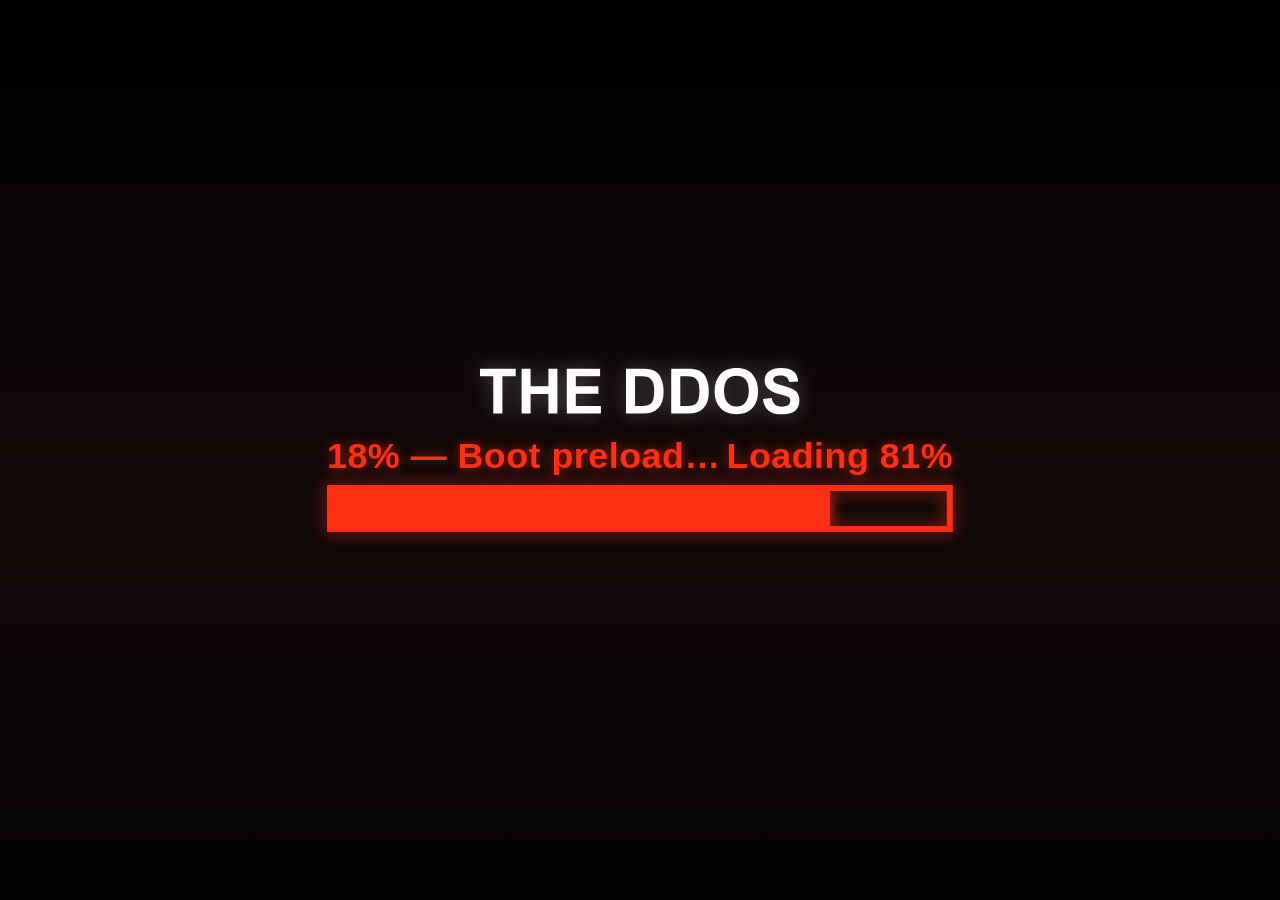
<file: index.html>
<!DOCTYPE html>
<html lang="en">
  <head>
    <meta charset="UTF-8" />
    <meta name="viewport" content="width=device-width, initial-scale=1" />
    <title>TheDDOS Game</title>
    <meta name="description" content="Tactical base defense survival game featuring hierarchical grid maps, wave defense, crafting, and multi-tier AI." />
    <meta property="og:title" content="TheDDOS Game" />
    <meta property="og:description" content="Tactical base defense survival game featuring hierarchical grid maps, wave defense, crafting, and multi-tier AI." />
    <meta property="og:type" content="website" />
    <meta name="twitter:card" content="summary_large_image" />
    <link rel="icon" type="image/svg+xml" href="Asset/AssetSVG/favicon.svg" />
    <link rel="stylesheet" href="/css/main.css" />
    <script src="https://code.createjs.com/1.0.0/createjs.min.js"></script>
    <script src="/Design/MainMenu.js"></script>
  </head>
  <body>
    <div id="app">
      <!-- MENU (shown after boot preload) — MainMenu.svg + thin HTML overlays -->
      <section id="screen-menu" class="screen" hidden aria-label="Menu">
        <div id="main-menu-mount" class="main-menu-mount" aria-hidden="false"></div>
        <div class="main-menu-overlays" aria-label="Menu inputs">
          <input
            type="text"
            id="menu-name-input"
            class="menu-overlay-input menu-name-input"
            maxlength="24"
            placeholder="YOUR NAME"
            autocomplete="nickname"
          />
          <input
            type="text"
            id="menu-room-input"
            class="menu-overlay-input menu-room-input"
            maxlength="8"
            inputmode="numeric"
            placeholder="1234567"
            hidden
          />
          <input
            type="text"
            id="menu-join-input"
            class="menu-overlay-input menu-join-input"
            maxlength="32"
            placeholder="Input"
            hidden
          />
        </div>
        <!-- Legacy hooks kept for app.js / boot (hidden — SVG drives UX) -->
        <div class="menu-legacy" hidden aria-hidden="true">
          <select id="sel-mode">
            <option value="FLAT_SURVIVAL">Flat</option>
            <option value="WORLD_TYPE">World Type</option>
          </select>
          <code id="room-code">------</code>
          <button type="button" id="btn-join">Join</button>
          <p id="join-stub"></p>
          <button type="button" id="btn-start">Start</button>
          <button type="button" id="btn-restore">Restore</button>
          <button type="button" id="btn-clear-snap">Clear Snapshot</button>
          <p id="snap-status"></p>
          <div id="save-drop-zone" tabindex="-1">
            <input type="file" id="save-file-input" accept="application/json,.json" />
          </div>
          <p id="save-file-status"></p>
        </div>
      </section>

      <!-- Loading UI = HTML/CSS (SVG files = art reference only) -->
      <section id="screen-loading" class="screen is-active" aria-label="Loading">
        <div id="loading-main" class="loading-view loading-view--main" aria-label="Boot loading">
          <div class="bg-overlay"></div>
          <div class="loading-content">
            <!-- Brand Logo SVG Extracted Directly from Mockup -->
            <div class="brand-logo" id="loading-main-title">
              <svg viewBox="0 0 320 47" fill="none" xmlns="http://www.w3.org/2000/svg">
                <path d="M 77.40 0.70 L 68.40 0.70 L 68.40 18.30 L 50.60 18.30 L 50.60 0.70 L 41.60 0.70 L 41.60 45.50 L 50.60 45.50 L 50.60 25.90 L 68.40 25.90 L 68.40 45.50 L 77.40 45.50 L 77.40 0.70 Z M 95.80 8.30 L 120.10 8.30 L 120.10 0.70 L 86.80 0.70 L 86.80 45.50 L 120.90 45.50 L 120.90 38.00 L 95.80 38.00 L 95.80 25.70 L 118.40 25.70 L 118.40 18.20 L 95.80 18.20 L 95.80 8.30 Z M 0.00 0.70 L 0.00 8.30 L 13.30 8.30 L 13.30 45.50 L 22.40 45.50 L 22.40 8.30 L 35.70 8.30 L 35.70 0.70 L 0.00 0.70 Z M 219.10 2.60 C 216.20 1.30, 212.40 0.70, 207.80 0.70 L 191.20 0.70 L 191.20 45.50 L 208.20 45.50 C 222.00 45.50, 228.80 38.20, 228.80 23.50 C 228.80 18.10, 227.90 13.60, 226.10 9.90 C 224.40 6.30, 222.00 3.90, 219.10 2.60 Z M 200.30 8.30 L 204.30 8.30 C 208.60 8.30, 211.70 8.60, 213.40 9.20 C 215.20 9.80, 216.60 11.20, 217.80 13.30 C 218.90 15.50, 219.40 18.70, 219.40 23.10 C 219.40 29.00, 218.50 33.00, 216.70 35.00 C 214.90 37.00, 211.70 38.00, 207.00 38.00 L 200.30 38.00 L 200.30 8.30 Z M 173.90 2.60 C 171.00 1.30, 167.20 0.70, 162.50 0.70 L 146.00 0.70 L 146.00 45.50 L 163.00 45.50 C 176.70 45.50, 183.60 38.20, 183.60 23.50 C 183.60 18.10, 182.70 13.60, 180.90 9.90 C 179.10 6.30, 176.80 3.90, 173.90 2.60 Z M 168.20 9.20 C 169.90 9.80, 171.40 11.20, 172.50 13.30 C 173.60 15.50, 174.20 18.70, 174.20 23.10 C 174.20 29.00, 173.30 33.00, 171.50 35.00 C 169.60 37.00, 166.40 38.00, 161.80 38.00 L 155.00 38.00 L 155.00 8.30 L 159.10 8.30 C 163.40 8.30, 166.40 8.60, 168.20 9.20 Z M 300.90 0.00 C 296.00 0.00, 292.10 1.10, 289.10 3.20 C 286.10 5.40, 284.60 8.50, 284.60 12.50 C 284.60 19.00, 289.40 23.50, 298.90 25.90 C 304.00 27.20, 307.20 28.20, 308.40 29.00 C 309.70 29.80, 310.30 31.00, 310.30 32.50 C 310.30 36.60, 307.40 38.70, 301.50 38.70 C 296.00 38.70, 292.80 35.80, 291.70 30.10 L 282.90 30.90 C 284.20 41.20, 290.30 46.30, 301.40 46.30 C 313.40 46.30, 319.40 41.70, 319.40 32.40 C 319.40 29.30, 318.50 26.50, 316.90 24.20 C 315.10 21.80, 310.50 19.70, 303.00 17.70 C 298.30 16.50, 295.50 15.50, 294.60 14.60 C 293.70 13.70, 293.20 12.80, 293.20 11.80 C 293.20 8.90, 295.80 7.50, 300.80 7.50 C 305.60 7.50, 308.40 9.60, 309.10 13.90 L 318.10 13.60 C 317.80 4.50, 312.10 0.00, 300.90 0.00 Z M 273.00 6.90 C 269.60 2.30, 264.10 0.00, 256.30 0.00 C 249.50 0.00, 244.20 2.10, 240.40 6.20 C 236.60 10.40, 234.60 16.10, 234.60 23.40 C 234.60 30.50, 236.60 36.00, 240.50 40.10 C 244.30 44.20, 249.70 46.20, 256.50 46.20 C 263.20 46.20, 268.50 44.20, 272.40 40.00 C 276.20 35.90, 278.10 30.30, 278.10 23.20 C 278.10 16.90, 276.40 11.40, 273.00 6.90 Z M 268.80 22.90 C 268.80 27.40, 267.80 31.10, 265.70 34.00 C 263.70 37.00, 260.60 38.50, 256.40 38.50 C 252.50 38.50, 249.40 37.10, 247.30 34.30 C 245.10 31.50, 244.00 27.80, 244.00 23.10 C 244.00 12.80, 248.20 7.70, 256.40 7.70 C 264.70 7.70, 268.80 12.80, 268.80 22.90 Z" fill="#FFFFFF"/>
              </svg>
            </div>

            <!-- Status Info (TipText & Loading Status) -->
            <div class="status-info">
              <span class="tip-text" id="tipText">No_Step_back.You</span>
              <span class="loading-status" id="loadingStatus">Loading 0%</span>
            </div>

            <!-- Sci-Fi Style Loading Bar Container -->
            <div class="loading-bar-wrapper">
              <!-- SVG Border Frame (ArtEdge Frame) -->
              <svg class="loading-frame" viewBox="0 0 626 47" fill="none" xmlns="http://www.w3.org/2000/svg" preserveAspectRatio="none">
                <path d="M 625.80 46.90 L 625.80 0.00 L 0.00 0.00 L 0.00 46.90 L 625.80 46.90 Z M 619.80 6.00 L 619.80 40.90 L 6.00 40.90 L 6.00 6.00 L 619.80 6.00 Z" fill="#FF2F14"/>
              </svg>

              <!-- Inner Fill Progress Bar -->
              <div class="fill-track">
                <div class="fill-progress" id="loading-main-fill"></div>
              </div>
            </div>

            <!-- Status Error message container -->
            <p id="loading-main-status" class="loading-view__status" hidden></p>
          </div>
        </div>
        <div id="loading-gameplay" class="loading-view loading-view--gameplay" hidden aria-label="Match loading">
          <div class="loading-gp">
            <h1 id="loading-gp-map" class="loading-gp__map">NAMEMAP</h1>
            <div class="loading-gp__mid">
              <div class="loading-gp__left">
                <div id="loading-gp-mapicon" class="loading-gp__mapicon" aria-hidden="true"></div>
              </div>
              <div class="loading-gp__center">
                <p id="loading-gp-mode" class="loading-gp__mode">MODE:</p>
              </div>
              <div class="loading-gp__col">
                <h2 class="loading-gp__heading">Enemy Team</h2>
                <ul id="loading-gp-enemies" class="loading-gp__list"></ul>
              </div>
              <div class="loading-gp__col">
                <h2 class="loading-gp__heading">Player Team</h2>
                <ul id="loading-gp-players" class="loading-gp__list"></ul>
              </div>
            </div>
            <div class="loading-gp__bar-wrap">
              <div class="loading-bar loading-bar--gp" role="progressbar" aria-valuemin="0" aria-valuemax="100">
                <div id="loading-gp-fill" class="loading-bar__fill"></div>
              </div>
              <p id="loading-gp-status" class="loading-view__status" hidden></p>
              <p id="loading-gp-ready" class="loading-gp__ready" hidden>Click or tap anywhere to start</p>
            </div>
          </div>
        </div>
        <!-- Hidden legacy progress nodes. Errors stay on the visible loading view. -->
        <div id="loading-boot-panel" class="loading-panel" hidden>
          <h2 id="loading-title">Boot failed</h2>
          <div class="progress-track" role="progressbar" aria-valuemin="0" aria-valuemax="100">
            <div id="progress-fill" class="progress-fill"></div>
          </div>
          <p id="progress-label">0% — Starting…</p>
        </div>
      </section>

      <!-- PLAYING — HUD/craft/gen/end = SVG PlayerUI only -->
      <section id="screen-playing" class="screen" hidden aria-label="Playing">
        <div class="canvas-wrap">
          <canvas id="game-canvas" width="800" height="600"></canvas>
        </div>
        <div id="player-ui-mount" class="player-ui-mount" aria-hidden="false"></div>
        <div class="play-debug-tray">
          <button type="button" id="btn-cheat" class="btn btn-ghost" title="Open cheat panel">Cheat</button>
        </div>
        <pre id="play-perf-debug" class="play-perf-debug" hidden>frame —</pre>
        <div id="panel-cheat" class="game-panel" hidden aria-label="Cheat">
          <div class="game-panel-card game-panel-card--cheat">
            <header class="game-panel-head">
              <h2>Cheat</h2>
              <button type="button" id="cheat-close" class="btn btn-ghost panel-x" aria-label="Close">×</button>
            </header>
            <div class="cheat-row">
              <button type="button" id="btn-force-win" class="btn">Force Win (F9)</button>
              <button type="button" id="btn-force-lose" class="btn btn-ghost">Force Lose (F10)</button>
            </div>
            <div class="cheat-row">
              <button type="button" id="btn-free-craft" class="btn btn-ghost" title="Skip craft costs this session">FreeCraft</button>
              <button type="button" id="btn-manual-save" class="btn btn-ghost" title="Export snapshot JSON (not autosave)">Save file</button>
            </div>
            <div class="cheat-zoom">
              <label for="cheat-zoom-range">Camera zoom</label>
              <div class="cheat-zoom-controls">
                <button type="button" id="cheat-zoom-out" class="btn btn-ghost" aria-label="Zoom out">−</button>
                <input type="range" id="cheat-zoom-range" min="0.25" max="2" step="0.1" value="1" />
                <button type="button" id="cheat-zoom-in" class="btn btn-ghost" aria-label="Zoom in">+</button>
                <span id="cheat-zoom-value" class="cheat-zoom-value">1.0</span>
              </div>
              <p class="panel-hint">Scroll on slider · step 0.1 · range 0.25–2.0</p>
            </div>
          </div>
        </div>
      </section>
    </div>

    <script>
      /* Stage UI + soft watchdog — never overwrite Boot failed / locked title. */
      (function () {
        var label = document.getElementById('progress-label');
        var fill = document.getElementById('progress-fill');
        var title = document.getElementById('loading-title');
        if (label) label.textContent = '1% — Starting entry…';
        if (fill) fill.style.width = '1%';
        window.__theDdosPhase = window.__theDdosPhase || 'html';

        var ticks = 0;
        var timer = setInterval(function () {
          var phase = window.__theDdosPhase || '';
          if (window.__theDdos && phase === 'ready') {
            clearInterval(timer);
            return;
          }
          if (phase === 'failed' || phase === 'ready') {
            clearInterval(timer);
            return;
          }
          if (title && title.dataset.locked === '1') {
            clearInterval(timer);
            return;
          }
          ticks += 1;
          /* Still importing heavy graph — show phase, do not hard-fail yet. */
          if (phase === 'import-app' || phase === 'create-app' || phase === 'boot') {
            if (label && ticks % 2 === 0) {
              label.textContent =
                (label.textContent.split(' ·')[0] || label.textContent) +
                ' · ' +
                ticks +
                's';
            }
            /* Only warn after long import (sim.js can be large on cold cache). */
              if (ticks >= 45 && phase === 'import-app') {
              clearInterval(timer);
              var status = document.getElementById('loading-main-status');
              if (status) {
                status.hidden = false;
                status.textContent =
                  'app.js/sim still loading after 45s — check Network for red JS, then Ctrl+Shift+R';
              }
              console.error('[TheDDOS] slow import-app after 45s');
            }
            return;
          }
          /* main.js never started (script tag failed). */
          if (ticks >= 8 && (phase === 'html' || !phase)) {
            clearInterval(timer);
            var missing = document.getElementById('loading-main-status');
            if (missing) {
              missing.hidden = false;
              missing.textContent =
                'js/main.js did not run — open via play-local.bat HTTP, Disable cache, Ctrl+Shift+R';
            }
            console.error('[TheDDOS] main.js never set __theDdosPhase');
          }
        }, 1000);
      })();
    </script>
    <script type="module" src="/js/main.js"></script>
  </body>
</html>
</file>
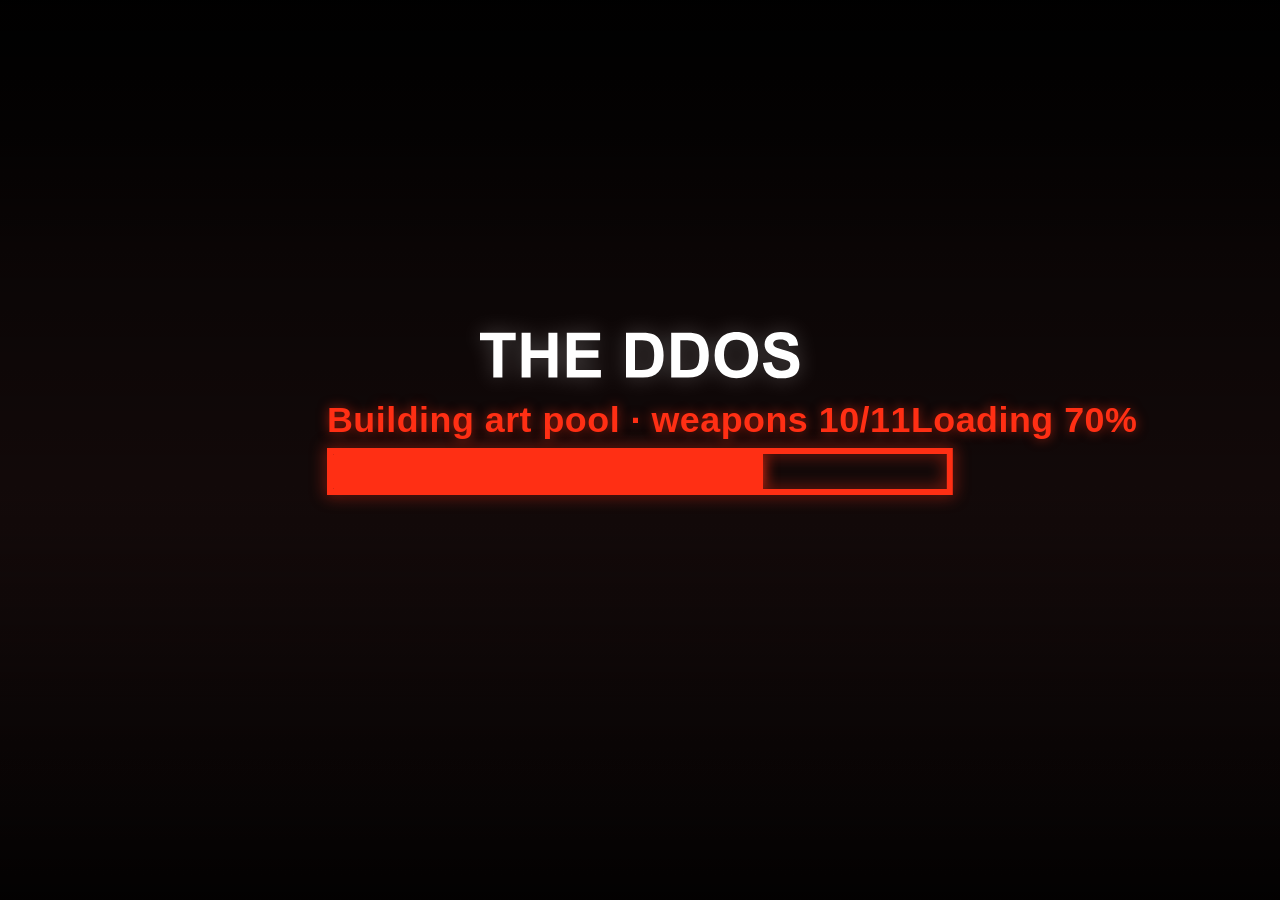
<file: editor.html>
<!DOCTYPE html>
<html lang="en">
  <head>
    <meta charset="UTF-8" />
    <meta name="viewport" content="width=device-width, initial-scale=1" />
    <title>Map editor</title>
    <link rel="icon" href="Asset/AssetSVG/favicon.ico" sizes="any" />
    <link rel="stylesheet" href="css/main.css" />
    <link rel="stylesheet" href="css/editor.css" />
  </head>
  <body>
    <section id="screen-loading" class="editor-loading-screen" hidden aria-label="Loading">
      <div class="loading-view loading-view--main editor-loading-view">
        <div class="bg-overlay"></div>
        <div class="loading-content">
          <div class="brand-logo" id="editor-loading-title">
            <svg viewBox="0 0 320 47" fill="none" xmlns="http://www.w3.org/2000/svg" aria-label="THE DDOS">
              <path d="M 77.40 0.70 L 68.40 0.70 L 68.40 18.30 L 50.60 18.30 L 50.60 0.70 L 41.60 0.70 L 41.60 45.50 L 50.60 45.50 L 50.60 25.90 L 68.40 25.90 L 68.40 45.50 L 77.40 45.50 L 77.40 0.70 Z M 95.80 8.30 L 120.10 8.30 L 120.10 0.70 L 86.80 0.70 L 86.80 45.50 L 120.90 45.50 L 120.90 38.00 L 95.80 38.00 L 95.80 25.70 L 118.40 25.70 L 118.40 18.20 L 95.80 18.20 L 95.80 8.30 Z M 0.00 0.70 L 0.00 8.30 L 13.30 8.30 L 13.30 45.50 L 22.40 45.50 L 22.40 8.30 L 35.70 8.30 L 35.70 0.70 L 0.00 0.70 Z M 219.10 2.60 C 216.20 1.30, 212.40 0.70, 207.80 0.70 L 191.20 0.70 L 191.20 45.50 L 208.20 45.50 C 222.00 45.50, 228.80 38.20, 228.80 23.50 C 228.80 18.10, 227.90 13.60, 226.10 9.90 C 224.40 6.30, 222.00 3.90, 219.10 2.60 Z M 200.30 8.30 L 204.30 8.30 C 208.60 8.30, 211.70 8.60, 213.40 9.20 C 215.20 9.80, 216.60 11.20, 217.80 13.30 C 218.90 15.50, 219.40 18.70, 219.40 23.10 C 219.40 29.00, 218.50 33.00, 216.70 35.00 C 214.90 37.00, 211.70 38.00, 207.00 38.00 L 200.30 38.00 L 200.30 8.30 Z M 173.90 2.60 C 171.00 1.30, 167.20 0.70, 162.50 0.70 L 146.00 0.70 L 146.00 45.50 L 163.00 45.50 C 176.70 45.50, 183.60 38.20, 183.60 23.50 C 183.60 18.10, 182.70 13.60, 180.90 9.90 C 179.10 6.30, 176.80 3.90, 173.90 2.60 Z M 168.20 9.20 C 169.90 9.80, 171.40 11.20, 172.50 13.30 C 173.60 15.50, 174.20 18.70, 174.20 23.10 C 174.20 29.00, 173.30 33.00, 171.50 35.00 C 169.60 37.00, 166.40 38.00, 161.80 38.00 L 155.00 38.00 L 155.00 8.30 L 159.10 8.30 C 163.40 8.30, 166.40 8.60, 168.20 9.20 Z M 300.90 0.00 C 296.00 0.00, 292.10 1.10, 289.10 3.20 C 286.10 5.40, 284.60 8.50, 284.60 12.50 C 284.60 19.00, 289.40 23.50, 298.90 25.90 C 304.00 27.20, 307.20 28.20, 308.40 29.00 C 309.70 29.80, 310.30 31.00, 310.30 32.50 C 310.30 36.60, 307.40 38.70, 301.50 38.70 C 296.00 38.70, 292.80 35.80, 291.70 30.10 L 282.90 30.90 C 284.20 41.20, 290.30 46.30, 301.40 46.30 C 313.40 46.30, 319.40 41.70, 319.40 32.40 C 319.40 29.30, 318.50 26.50, 316.90 24.20 C 315.10 21.80, 310.50 19.70, 303.00 17.70 C 298.30 16.50, 295.50 15.50, 294.60 14.60 C 293.70 13.70, 293.20 12.80, 293.20 11.80 C 293.20 8.90, 295.80 7.50, 300.80 7.50 C 305.60 7.50, 308.40 9.60, 309.10 13.90 L 318.10 13.60 C 317.80 4.50, 312.10 0.00, 300.90 0.00 Z M 273.00 6.90 C 269.60 2.30, 264.10 0.00, 256.30 0.00 C 249.50 0.00, 244.20 2.10, 240.40 6.20 C 236.60 10.40, 234.60 16.10, 234.60 23.40 C 234.60 30.50, 236.60 36.00, 240.50 40.10 C 244.30 44.20, 249.70 46.20, 256.50 46.20 C 263.20 46.20, 268.50 44.20, 272.40 40.00 C 276.20 35.90, 278.10 30.30, 278.10 23.20 C 278.10 16.90, 276.40 11.40, 273.00 6.90 Z M 268.80 22.90 C 268.80 27.40, 267.80 31.10, 265.70 34.00 C 263.70 37.00, 260.60 38.50, 256.40 38.50 C 252.50 38.50, 249.40 37.10, 247.30 34.30 C 245.10 31.50, 244.00 27.80, 244.00 23.10 C 244.00 12.80, 248.20 7.70, 256.40 7.70 C 264.70 7.70, 268.80 12.80, 268.80 22.90 Z" fill="#FFFFFF"/>
            </svg>
          </div>
          <div class="status-info">
            <span class="tip-text" id="editor-load-label">Reading pack…</span>
            <span class="loading-status" id="editor-load-pct">Loading 0%</span>
          </div>
          <div class="loading-bar-wrapper">
            <svg class="loading-frame" viewBox="0 0 626 47" fill="none" xmlns="http://www.w3.org/2000/svg" preserveAspectRatio="none">
              <path d="M 625.80 46.90 L 625.80 0.00 L 0.00 0.00 L 0.00 46.90 L 625.80 46.90 Z M 619.80 6.00 L 619.80 40.90 L 6.00 40.90 L 6.00 6.00 L 619.80 6.00 Z" fill="#FF2F14"/>
            </svg>
            <div class="fill-track">
              <div class="fill-progress" id="editor-load-fill"></div>
            </div>
          </div>
          <p id="editor-load-error" class="editor-error"></p>
        </div>
      </div>
    </section>

    <section id="screen-create" class="editor-screen" hidden>
      <form class="editor-card editor-create-card" id="editor-create-form">
        <h1>New map</h1>
        <p class="editor-note">The path grid is locked after this step. Each side is 1 to 8.</p>
        <p class="editor-note editor-drop-hint">
          Drop a map JSON here to Import, or use the Import button.
        </p>
        <label>
          File name
          <input id="editor-name" value="untitled_map" />
        </label>
        <label>
          Columns
          <input id="editor-cols" type="number" min="1" max="8" value="3" />
        </label>
        <label>
          Rows
          <input id="editor-rows" type="number" min="1" max="8" value="3" />
        </label>
        <div class="editor-create-actions">
          <button id="editor-create" type="submit">Create</button>
          <label class="editor-import-label editor-create-import">
            Import
            <input
              id="editor-create-import"
              type="file"
              accept="application/json,.json"
            />
          </label>
        </div>
        <button id="editor-resume-draft" type="button" hidden>
          Resume draft
        </button>
        <p id="editor-resume-hint" class="editor-note" hidden></p>
        <p id="editor-create-error" class="editor-error"></p>
      </form>
    </section>

    <section id="screen-work" class="editor-work" hidden>
      <header class="editor-bar">
        <h1 id="editor-title">untitled_map</h1>
        <p id="editor-copy" class="editor-note"></p>
        <div class="editor-bar-actions">
          <button id="editor-undo" type="button" title="Undo (Ctrl+Z)" disabled>Undo</button>
          <button id="editor-redo" type="button" title="Redo (Ctrl+Y / Ctrl+Shift+Z)" disabled>Redo</button>
          <button id="editor-new" type="button">New map</button>
          <label class="editor-import-label">
            Import
            <input id="editor-import" type="file" accept="application/json,.json" />
          </label>
          <button id="editor-export" type="button">Export</button>
          <button
            id="editor-test-play"
            type="button"
            title="Stub — origin game must wire Test Play"
          >
            Test Play
          </button>
        </div>
      </header>
      <div class="editor-body">
        <div class="editor-map-wrap">
          <div class="editor-map">
            <svg id="editor-svg" xmlns="http://www.w3.org/2000/svg"></svg>
          </div>
        </div>

        <aside id="editor-placed-tray" class="editor-placed-tray" aria-label="Trail" hidden>
          <p id="editor-field-help" class="editor-field-help" hidden>
            Hover a field to see what it means.
          </p>
          <div id="editor-placed-panel" class="editor-placed-panel"></div>
        </aside>

        <aside id="editor-panel-tray" class="editor-panel-tray" aria-label="Inspector panel tray">
          <button
            id="editor-panel-toggle"
            type="button"
            class="editor-tray-handle editor-panel-toggle"
            aria-expanded="true"
            aria-controls="editor-panel"
            title="Show / hide inspector panel"
          >
            <span class="handle-glyph" aria-hidden="true">›</span>
            <span class="handle-label">Panel</span>
          </button>
          <aside id="editor-panel" class="editor-panel"></aside>
        </aside>

        <div id="editor-tools-tray" class="editor-tools-tray" aria-label="Bottom tools tray">
          <button
            id="editor-tools-toggle"
            type="button"
            class="editor-tray-handle editor-tools-toggle"
            aria-expanded="true"
            aria-controls="editor-map-tools"
            title="Show / hide map tools tray"
          >
            <span class="handle-glyph" aria-hidden="true">⌄</span>
            <span class="handle-label">Tools</span>
          </button>
          <div id="editor-map-tools" class="editor-map-tools">
            <div id="tool-slot-obj" class="tool-slot">
              <button
                id="tool-obj-preview"
                type="button"
                class="tool-slot-preview"
                title="Place Object (Block / Turret)"
                aria-label="Place Object"
              ></button>
              <div class="tool-slot-controls">
                <label class="tool-slot-row">
                  <span>Team</span>
                  <select id="tool-obj-team" aria-label="Object team"></select>
                </label>
                <div class="tool-slot-row">
                  <span>Object</span>
                  <div id="tool-obj-picker" class="tool-picker">
                    <button id="tool-obj-picker-btn" type="button" class="tool-picker-btn" aria-haspopup="listbox" aria-expanded="false">—</button>
                    <div id="tool-obj-menu" class="tool-picker-menu" role="listbox" hidden></div>
                  </div>
                </div>
              </div>
            </div>

            <div id="tool-slot-unit" class="tool-slot">
              <button
                id="tool-unit-preview"
                type="button"
                class="tool-slot-preview"
                title="Place Unit"
                aria-label="Place Unit"
              ></button>
              <div class="tool-slot-controls">
                <label class="tool-slot-row">
                  <span>Team</span>
                  <select id="tool-unit-team" aria-label="Unit team"></select>
                </label>
                <div class="tool-slot-row">
                  <span>Unit</span>
                  <div id="tool-unit-picker" class="tool-picker">
                    <button id="tool-unit-picker-btn" type="button" class="tool-picker-btn" aria-haspopup="listbox" aria-expanded="false">—</button>
                    <div id="tool-unit-menu" class="tool-picker-menu" role="listbox" hidden></div>
                  </div>
                </div>
              </div>
            </div>

            <div class="tool-group">
              <button id="tool-mode-area" type="button" class="tool-btn is-active" title="Draw, move, and resize areas">Area Tool</button>
              <button id="tool-mode-select" type="button" class="tool-btn" title="Select, inspect, and move placed instances or areas">Select / Move</button>
            </div>
            <div class="tool-group" title="Tactical graph pipeline">
              <button id="tool-graph-auto" type="button" class="tool-btn" title="Step 1 — Auto-generate nav graph + cover">Bake Graph</button>
              <button id="tool-graph-check" type="button" class="tool-btn" title="Step 2 — Quality check disconnected / weak cover">Check Graph</button>
              <button id="tool-graph-manual" type="button" class="tool-btn" title="Step 3 — Manual cleanup (toggle cover override)">Edit Cover</button>
            </div>
            <div class="tool-camera-group">
              <button id="tool-zoom-out" type="button" class="tool-btn is-compact" title="Zoom out (-)">−</button>
              <button id="tool-zoom-reset" type="button" class="tool-btn is-compact" title="Reset camera to fit map (0)">100%</button>
              <button id="tool-zoom-in" type="button" class="tool-btn is-compact" title="Zoom in (+)">+</button>
            </div>
            <span id="tool-grid-readout" class="tool-grid-meta">Grid 64×64 · X: — · Y: —</span>
          </div>
        </div>
      </div>
    </section>
    <div id="editor-notice" class="editor-notice" hidden>
      <div class="editor-card">
        <p id="editor-notice-text"></p>
        <button id="editor-notice-ok" type="button">Clear</button>
        <button id="editor-notice-cancel" type="button">Cancel</button>
      </div>
    </div>
    <!-- Centered Damage & Armor Matrix Modal -->
    <div id="editor-matrix-modal" class="editor-matrix-modal-backdrop" hidden>
      <div class="editor-matrix-modal-dialog">
        <header class="editor-matrix-modal-header">
          <h2>Damage &amp; Armor Multiplier Matrix</h2>
          <button id="editor-matrix-close" class="editor-matrix-modal-close" type="button">&times;</button>
        </header>
        <div id="editor-matrix-body" class="editor-matrix-modal-body"></div>
        <footer class="editor-matrix-modal-footer">
          <button id="editor-matrix-done" type="button">Close &amp; Apply</button>
        </footer>
      </div>
    </div>
    <script type="module" src="js/editor/main.js"></script>
  </body>
</html>
</file>
<file: css/main.css>
:root {
  --bg: #0e1210;
  --panel: #1a221c;
  --ink: #e8efe6;
  --muted: #9aab9a;
  --accent: #6dbf7a;
  --accent-dim: #3d6b4f;
  --danger: #c45c5c;
  --bar-track: #2a332c;
  --font: "Trebuchet MS", "Segoe UI", sans-serif;
}

*,
*::before,
*::after {
  box-sizing: border-box;
}

html,
body {
  margin: 0;
  height: 100%;
  background: var(--bg);
  color: var(--ink);
  font-family: var(--font);
  overscroll-behavior: none;
}

body {
  background:
    radial-gradient(ellipse 80% 60% at 50% 0%, #1a2a22 0%, transparent 55%),
    linear-gradient(160deg, #0c100e 0%, #121816 40%, #0a0e0c 100%);
}

#app {
  position: relative;
  width: 100%;
  height: 100%;
  overflow: hidden;
  overscroll-behavior: none;
}

#app:fullscreen,
#app:-webkit-full-screen {
  width: 100vw;
  height: 100vh;
  background: var(--bg);
}

/* While PLAYING: harden against browser edge-swipe / pull-to-refresh trays */
html.is-playing-lock,
body.is-playing-lock {
  overscroll-behavior: none;
  touch-action: none;
  overflow: hidden;
}

body.is-playing-lock #app {
  touch-action: none;
  overscroll-behavior: none;
}

.screen {
  position: absolute;
  inset: 0;
  display: none;
  align-items: center;
  justify-content: center;
  z-index: 1;
}

.screen.is-active {
  display: flex;
}

/* Stacking: loading stays above playing during first-paint warmup */
#screen-menu.is-active {
  z-index: 4;
}

#screen-loading.is-active {
  z-index: 10;
}

#screen-playing.is-active {
  z-index: 2;
}

#screen-playing.is-warming {
  pointer-events: none;
}

#screen-result.is-active {
  z-index: 12;
}

/* --- MENU (MainMenu.svg full-bleed) --- */
#screen-menu {
  padding: 0;
  align-items: stretch;
  justify-content: stretch;
  overflow: hidden;
}

.main-menu-mount {
  position: absolute;
  inset: 0;
  width: 100%;
  height: 100%;
  overflow: hidden;
  /* Color layer — full-bleed, independent of MainMeun 16:9 (matches MainMenu ColorBg #101820). */
  background-color: #101820;
  background-image: linear-gradient(
    180deg,
    rgba(0, 0, 0, 0) 0%,
    rgba(0, 0, 0, 0) 28%,
    rgba(0, 0, 0, 0.55) 72%,
    rgba(0, 0, 0, 0.92) 100%
  );
  display: flex;
  align-items: center;
  justify-content: center;
}

.main-menu-mount svg {
  /* UI — viewBox expands to mount aspect; Anchor_* pin to edges (Color = CSS behind). */
  width: 100%;
  height: 100%;
  max-width: 100%;
  max-height: 100%;
  display: block;
  background: transparent;
}

#screen-menu #animation_container,
#screen-menu #dom_overlay_container {
  position: relative;
  width: 100%;
  height: 100%;
  overflow: hidden;
}

#screen-menu #canvas {
  display: block;
  width: 100%;
  height: 100%;
}

.main-menu-overlays {
  position: absolute;
  inset: 0;
  pointer-events: none;
  z-index: 2;
  will-change: transform, opacity;
}

/* Entrance tween prep — MainMeun + overlays rise together (js/mainMenuUi playEnterTween). */
#MainMeun.menu-tween-prep,
.main-menu-overlays.menu-tween-prep {
  pointer-events: none;
}

@media (prefers-reduced-motion: reduce) {
  #MainMeun,
  .main-menu-overlays {
    transition: none !important;
  }
}

.menu-overlay-input {
  pointer-events: auto;
  position: absolute;
  border: none;
  outline: none;
  background: transparent;
  color: #101820;
  font: 700 1.05rem "Comic Sans MS", "Segoe UI", sans-serif;
  text-align: left;
  padding: 0 0.35rem;
  box-sizing: border-box;
  margin: 0;
  /* Do not clip to art bar — width is expanded in JS. */
  overflow: visible;
}

.menu-overlay-input::placeholder {
  color: rgba(16, 24, 32, 0.45);
}

.menu-name-input {
  color: #ffffff;
  text-align: center;
  font-size: 1.1rem;
}

.menu-name-input::placeholder {
  color: rgba(255, 255, 255, 0.55);
}

.menu-room-input,
.menu-join-input {
  color: #101820;
  font-size: 1.15rem;
  font-weight: 700;
}

.menu-panel {
  text-align: center;
  padding: 2.5rem 2rem;
  max-width: 28rem;
}

.brand {
  font-size: clamp(2.4rem, 6vw, 3.4rem);
  letter-spacing: 0.04em;
  margin: 0 0 0.4rem;
  font-weight: 700;
}

.tagline {
  margin: 0 0 2rem;
  color: var(--muted);
  font-size: 1rem;
}

.btn {
  appearance: none;
  border: 2px solid var(--accent-dim);
  background: linear-gradient(180deg, #2a4032 0%, #1e2c22 100%);
  color: var(--ink);
  font: inherit;
  font-size: 1.05rem;
  padding: 0.75rem 1.6rem;
  cursor: pointer;
  min-width: 12rem;
}

.btn:hover {
  border-color: var(--accent);
  background: linear-gradient(180deg, #355240 0%, #243328 100%);
}

.btn:active {
  transform: translateY(1px);
}

.btn-ghost {
  background: transparent;
  border-color: #445;
  font-size: 0.9rem;
  min-width: auto;
  padding: 0.45rem 0.9rem;
}

.hint {
  margin-top: 1.5rem;
  font-size: 0.8rem;
  color: var(--muted);
}

/* --- LOADING HTML (mockup: Color #101820 + vignette) --- */
/* Must stay position:absolute inset:0 like .screen — NOT relative (collapses height). */
#screen-loading {
  position: absolute;
  inset: 0;
  align-items: stretch;
  justify-content: stretch;
  padding: 0;
  background: #101820;
  /* Above playing while match warms under overlay */
  z-index: 10;
}

#screen-loading.is-active {
  z-index: 10;
}

/* Color ID shadow: opaque full-bleed so gameplay never shows through. */
.loading-view {
  position: absolute;
  inset: 0;
  width: 100%;
  height: 100%;
  z-index: 2;
  display: flex;
  align-items: center;
  justify-content: center;
  background-color: #101820;
  background-image: linear-gradient(
    180deg,
    rgba(0, 0, 0, 0.75) 0%,
    rgba(0, 0, 0, 0) 28%,
    rgba(0, 0, 0, 0) 55%,
    rgba(0, 0, 0, 0.55) 78%,
    rgba(0, 0, 0, 0.92) 100%
  );
  color: #ffffff;
  pointer-events: auto;
}

.loading-view[hidden] {
  display: none !important;
}

/* Menu: title + red bar dead-center */
.loading-view__center {
  display: flex;
  flex-direction: column;
  align-items: center;
  justify-content: center;
  gap: 1.25rem;
  width: min(620px, 86vw);
  margin: 0;
  transform: none;
}

/* Loading Main Mockup Registration */
.loading-view--main {
  background-color: #201010;
}

.loading-view--main .bg-overlay {
  position: absolute;
  inset: 0;
  background: linear-gradient(180deg, rgba(0, 0, 0, 0.95) 0%, rgba(0, 0, 0, 0) 100%);
  pointer-events: none;
}

.loading-content {
  position: relative;
  z-index: 2;
  width: 90%;
  max-width: 626px;
  display: flex;
  flex-direction: column;
  align-items: center;
  gap: 22px;
}

.brand-logo {
  width: min(320px, 75vw);
  height: auto;
  display: flex;
  justify-content: center;
}

.brand-logo svg {
  width: 100%;
  height: auto;
  filter: drop-shadow(0 0 10px rgba(255, 255, 255, 0.25));
}

.status-info {
  width: 100%;
  display: flex;
  justify-content: space-between;
  align-items: flex-end;
  font-weight: bold;
  font-size: clamp(20px, 2.8vw, 38px);
  line-height: 1.1;
  color: #FF2F14;
  letter-spacing: 0.5px;
  text-shadow: 0 0 12px rgba(255, 47, 20, 0.6);
  font-family: 'Browallia New', 'Trebuchet MS', sans-serif;
  margin-bottom: -14px;
}

.tip-text,
.loading-status {
  white-space: nowrap;
}

.loading-bar-wrapper {
  position: relative;
  width: 100%;
  height: clamp(32px, 4vw, 47px);
  display: flex;
  align-items: center;
}

.loading-frame {
  position: absolute;
  inset: 0;
  width: 100%;
  height: 100%;
  filter: drop-shadow(0 0 8px rgba(255, 47, 20, 0.7));
}

.fill-track {
  position: absolute;
  top: 6px;
  left: 6px;
  right: 6px;
  bottom: 6px;
  overflow: hidden;
  border-radius: 1px;
}

.fill-progress {
  width: 0%;
  height: 100%;
  background-color: #FF2F14;
  box-shadow: 0 0 15px #FF2F14;
  transition: width 0.2s cubic-bezier(0.25, 1, 0.5, 1);
}

@media (max-width: 600px) {
  .loading-content {
    gap: 14px;
  }
  .status-info {
    font-size: 18px;
    margin-bottom: -8px;
  }
  .fill-track {
    top: 4px;
    left: 4px;
    right: 4px;
    bottom: 4px;
  }
}

.loading-bar {
  width: 100%;
  height: 2.4rem;
  /* Track (ราง) = black · fill (ตัวเดิน) = red — both main + gameplay */
  background: #000000;
  border: none;
  overflow: hidden;
}

.loading-bar--menu {
  width: min(620px, 86vw);
}

.loading-bar--gp {
  width: 100%;
  margin: 0;
  flex-shrink: 0;
}

.loading-bar__fill {
  height: 100%;
  width: 0%;
  min-width: 0;
  background: #c62828;
  transition: width 0.12s linear;
}

.loading-gp__bar-wrap {
  position: relative;
  width: min(620px, 86vw);
  flex-shrink: 0;
}

.loading-gp__ready {
  position: absolute;
  left: 50%;
  top: 50%;
  transform: translate(-50%, -50%);
  z-index: 5;
  margin: 0;
  padding: 0 1rem;
  width: max-content;
  max-width: 90%;
  font-family: "Segoe UI", Arial, sans-serif;
  font-weight: 700;
  font-size: clamp(1rem, 2.2vw, 1.35rem);
  letter-spacing: 0.04em;
  text-align: center;
  text-transform: uppercase;
  color: #ffffff;
  opacity: 0;
  pointer-events: none;
  transition: opacity 0.2s ease;
}

.loading-gp__ready.is-visible {
  opacity: 1;
  animation: loading-ready-pulse 1.2s ease-in-out infinite;
}

@keyframes loading-ready-pulse {
  0%,
  100% {
    opacity: 0.55;
  }
  50% {
    opacity: 1;
  }
}

/* Gameplay: NAMEMAP · [icon+MODE | Enemy | Player] · bar */
.loading-gp {
  position: relative;
  width: min(1100px, 94vw);
  max-height: 92vh;
  display: flex;
  flex-direction: column;
  align-items: center;
  justify-content: center;
  gap: clamp(1.25rem, 3vh, 2.5rem);
  padding: 2rem 1rem;
  box-sizing: border-box;
}

.loading-gp__map {
  margin: 0;
  font-family: "Segoe UI", Arial, sans-serif;
  font-weight: 700;
  font-size: clamp(2.2rem, 5.5vw, 4rem);
  text-align: center;
  letter-spacing: 0.04em;
  text-transform: uppercase;
  flex-shrink: 0;
}

.loading-gp__mid {
  display: flex;
  flex-direction: row;
  align-items: flex-start;
  justify-content: center;
  gap: clamp(1.5rem, 4vw, 3rem);
  width: 100%;
  max-width: 960px;
}

.loading-gp__left {
  display: flex;
  flex-direction: column;
  align-items: flex-start;
  gap: 0.85rem;
  flex-shrink: 0;
}

.loading-gp__center {
  display: flex;
  flex-direction: column;
  align-items: center;
  justify-content: center;
  flex: 1 1 auto;
  min-width: 0;
  align-self: center;
}

.loading-gp__mapicon {
  width: min(180px, 22vw);
  height: min(180px, 22vw);
  background: #666666;
}

.loading-gp__mode {
  margin: 0;
  font-family: "Segoe UI", Arial, sans-serif;
  font-weight: 700;
  font-size: clamp(1.1rem, 2.2vw, 1.6rem);
  text-align: center;
  text-transform: uppercase;
}

.loading-gp__col {
  width: min(220px, 26vw);
  max-height: 280px;
  overflow: auto;
  min-width: 0;
}

.loading-gp__heading {
  margin: 0 0 0.55rem;
  font-family: "Segoe UI", Arial, sans-serif;
  font-size: 1.2rem;
  font-weight: 600;
}

.loading-gp__list {
  margin: 0;
  padding: 0;
  list-style: none;
  font-family: "Segoe UI", Arial, sans-serif;
  font-size: 1.1rem;
  line-height: 1.5;
  text-transform: uppercase;
}

.loading-gp__list li {
  white-space: nowrap;
  overflow: hidden;
  text-overflow: ellipsis;
}

.loading-panel {
  position: relative;
  z-index: 3;
  width: min(28rem, 90vw);
  margin: auto;
  text-align: center;
}

.loading-panel h2 {
  margin: 0 0 1.25rem;
  font-weight: 600;
}

.progress-track {
  height: 1.1rem;
  background: var(--bar-track);
  border: 1px solid #3a453c;
  overflow: hidden;
}

.progress-fill {
  height: 100%;
  width: 0%;
  background: linear-gradient(90deg, var(--accent-dim), var(--accent));
  transition: width 0.12s linear;
}

#progress-label {
  margin-top: 0.75rem;
  color: var(--muted);
  font-size: 0.9rem;
}

/* --- PLAYING --- */
#screen-playing {
  flex-direction: column;
  align-items: stretch;
  justify-content: stretch;
  padding: 0;
  width: 100%;
  height: 100%;
  position: relative;
}

.player-ui-mount {
  position: absolute;
  inset: 0;
  z-index: 3;
  width: 100%;
  height: 100%;
  pointer-events: none;
  overflow: hidden;
  user-select: none;
  -webkit-user-select: none;
}

.player-ui-stage {
  position: absolute;
  inset: 0;
  width: 100%;
  height: 100%;
  pointer-events: none;
}

.player-ui-mount svg {
  position: absolute;
  left: 0;
  top: 0;
  width: 100%;
  height: 100%;
  display: block;
  background: transparent;
}

/* Debug tray: Cheat only (SVG is the HUD) */
.play-debug-tray {
  pointer-events: none;
}
.play-debug-tray #btn-cheat {
  pointer-events: auto;
}

#panel-cheat {
  z-index: 5;
}

.player-ui-chat-input {
  pointer-events: auto;
  user-select: text;
  -webkit-user-select: text;
  border: none;
  outline: none;
  background: transparent;
  color: #ffffff;
  font-family: Angsana New, Segoe UI, sans-serif;
  font-size: 32px;
  font-weight: bold;
  text-shadow: 0 0 2px #000, 1px 0 0 #000, -1px 0 0 #000, 0 1px 0 #000, 0 -1px 0 #000;
  padding: 0 4px;
  box-sizing: border-box;
  caret-color: #ffffff;
}

.player-ui-drag-ghost {
  position: fixed;
  width: 60px;
  height: 60px;
  margin: 0;
  border: 1.5px solid #101820;
  border-radius: 3px;
  box-sizing: border-box;
  pointer-events: none;
  z-index: 40;
  opacity: 0.9;
}

.play-debug-tray {
  position: absolute;
  z-index: 4;
  top: 0.5rem;
  right: 0.5rem;
  display: flex;
  flex-wrap: wrap;
  gap: 0.35rem;
  align-items: center;
  pointer-events: none;
}

.play-debug-tray .btn,
.play-debug-tray .hud-chip {
  pointer-events: auto;
}

.play-perf-debug {
  position: absolute;
  z-index: 6;
  left: 0.5rem;
  bottom: 0.5rem;
  max-width: min(40rem, calc(100% - 1rem));
  max-height: 38vh;
  overflow: auto;
  margin: 0;
  padding: 0.35rem 0.5rem;
  font: 12px/1.35 ui-monospace, Consolas, monospace;
  color: #e8f0e8;
  background: rgba(8, 12, 10, 0.82);
  pointer-events: none;
  white-space: pre-wrap;
}

#play-ui-tip {
  position: fixed;
  z-index: 8;
  max-width: 16rem;
  margin: 0;
  padding: 0.35rem 0.5rem;
  font: 13px/1.35 system-ui, sans-serif;
  color: #f4f7f4;
  background: rgba(8, 12, 10, 0.9);
  pointer-events: none;
}

.play-hud {
  position: absolute;
  z-index: 2;
  top: 0.75rem;
  left: 0.75rem;
  right: 0.75rem;
  display: flex;
  flex-wrap: wrap;
  gap: 0.5rem;
  align-items: center;
  pointer-events: none;
}

.play-hud .btn {
  pointer-events: auto;
}

.hud-chip {
  background: rgba(12, 16, 14, 0.72);
  border: 1px solid #3a453c;
  padding: 0.35rem 0.7rem;
  font-size: 0.9rem;
}

.canvas-wrap {
  flex: 1 1 auto;
  position: relative;
  width: 100%;
  min-height: 0;
  align-self: stretch;
  background: #121416;
}

#game-canvas {
  display: block;
  width: 100%;
  height: 100%;
  background: #121416;
  cursor: crosshair;
}

.hotbar {
  position: absolute;
  z-index: 6;
  left: 50%;
  bottom: 1rem;
  transform: translateX(-50%);
  display: flex;
  gap: 0.35rem;
  pointer-events: auto;
}

.hotbar-slot {
  min-width: 2.8rem;
  height: 2.6rem;
  padding: 0 0.25rem;
  border: 2px solid #2a332c;
  display: flex;
  align-items: center;
  justify-content: center;
  font-size: 0.65rem;
  font-weight: 700;
  color: #101410;
  opacity: 0.85;
  text-align: center;
  line-height: 1.1;
  cursor: grab;
  user-select: none;
  pointer-events: auto;
}

.hotbar-slot.is-active {
  border-color: #f0e6c8;
  outline: 2px solid #f0e6c8;
  opacity: 1;
}

.hotbar.is-dragging .hotbar-slot {
  cursor: grabbing;
}

.hotbar-slot.is-drag-source {
  outline: 2px dashed #c4a35a;
  opacity: 0.55;
}

.play-hud .btn.is-on {
  border-color: #c4a35a;
  color: #f0e6c8;
}

.game-panel-card--cheat {
  width: min(22rem, 92vw);
  max-height: min(70vh, 28rem);
}

.save-file-opt {
  margin: 0.85rem 0 0.35rem;
  text-align: left;
}

.opt-label {
  margin: 0 0 0.35rem;
  font-size: 0.8rem;
  color: var(--muted);
}

.save-drop-zone {
  border: 1px dashed #4a5a4e;
  border-radius: 6px;
  padding: 0.65rem 0.75rem;
  font-size: 0.85rem;
  color: var(--muted);
  background: rgba(0, 0, 0, 0.18);
  transition: border-color 0.15s ease, background 0.15s ease;
}

.save-drop-zone.is-dragover {
  border-color: #c4a35a;
  background: rgba(196, 163, 90, 0.12);
  color: #f0e6c8;
}

.save-file-label {
  color: #c4a35a;
  cursor: pointer;
  text-decoration: underline;
  margin-left: 0.15rem;
}

.save-file-label:hover {
  color: #f0e6c8;
}

.cheat-zoom {
  margin-top: 0.5rem;
  padding-top: 0.75rem;
  border-top: 1px solid #2a332c;
}

.cheat-zoom label {
  display: block;
  font-size: 0.85rem;
  color: var(--muted);
  margin-bottom: 0.4rem;
}

.cheat-zoom-controls {
  display: flex;
  align-items: center;
  gap: 0.4rem;
}

.cheat-zoom-controls input[type='range'] {
  flex: 1;
  min-width: 0;
}

.cheat-zoom-value {
  min-width: 2.2rem;
  text-align: right;
  font-variant-numeric: tabular-nums;
  color: var(--ink);
}

/* --- RESULT overlay (sits above PLAYING) --- */
#screen-result {
  background: rgba(6, 8, 7, 0.72);
  z-index: 10;
  pointer-events: auto;
}

.result-panel {
  background: var(--panel);
  border: 2px solid var(--accent-dim);
  padding: 2rem 2.25rem;
  text-align: center;
  max-width: 24rem;
  width: 90vw;
}

.result-panel h2 {
  margin: 0 0 0.5rem;
  font-size: 1.8rem;
}

.result-panel p {
  margin: 0 0 1.5rem;
  color: var(--muted);
}

.mode-note {
  font-size: 0.75rem;
  color: var(--muted);
  margin-top: 1rem;
}

/* --- Lobby / menu extras --- */
.lobby-box {
  text-align: left;
  margin: 0 auto 1.5rem;
  padding: 1rem 1.1rem;
  border: 1px solid #3a453c;
  background: rgba(0, 0, 0, 0.22);
  max-width: 22rem;
}

.field {
  display: flex;
  flex-direction: column;
  gap: 0.35rem;
  margin-bottom: 0.85rem;
  font-size: 0.85rem;
  color: var(--muted);
}

.field select {
  font: inherit;
  padding: 0.45rem 0.55rem;
  background: #121816;
  color: var(--ink);
  border: 1px solid #3a453c;
}

.room-row {
  display: flex;
  align-items: center;
  gap: 0.6rem;
  margin-bottom: 0.65rem;
}

.room-label {
  color: var(--muted);
  font-size: 0.85rem;
}

.room-code {
  font-size: 1.15rem;
  letter-spacing: 0.12em;
  padding: 0.25rem 0.5rem;
  background: #101410;
  border: 1px solid var(--accent-dim);
}

.stub-msg {
  margin: 0.55rem 0 0;
  font-size: 0.72rem;
  color: var(--muted);
}

.hud-prompt {
  color: #c8e0c0;
  max-width: 18rem;
  white-space: nowrap;
  overflow: hidden;
  text-overflow: ellipsis;
}

.hotbar-slot {
  flex-direction: column;
  min-width: 3.2rem;
  height: auto;
  min-height: 2.8rem;
  padding: 0.2rem 0.3rem;
  gap: 0.1rem;
}

.slot-key {
  font-size: 0.55rem;
  opacity: 0.7;
  color: #101410;
}

.slot-name {
  font-size: 0.58rem;
  line-height: 1.05;
  max-width: 3.4rem;
  overflow: hidden;
  text-overflow: ellipsis;
}

.result-stats {
  list-style: none;
  margin: 0 0 1.25rem;
  padding: 0;
  text-align: left;
  color: var(--muted);
  font-size: 0.9rem;
}

.result-stats li {
  padding: 0.2rem 0;
  border-bottom: 1px solid #2a332c;
}

.menu-panel {
  max-width: 30rem;
}

/* --- Craft / Receive game panels --- */
.game-panel {
  position: absolute;
  inset: 0;
  z-index: 5;
  display: flex;
  align-items: center;
  justify-content: center;
  background: rgba(6, 8, 7, 0.55);
  pointer-events: auto;
}

.game-panel[hidden] {
  display: none !important;
}

.game-panel-card {
  width: min(28rem, 92vw);
  max-height: min(70vh, 32rem);
  overflow: auto;
  overscroll-behavior: contain;
  touch-action: pan-y;
  background: var(--panel);
  border: 2px solid var(--accent-dim);
  padding: 1rem 1.1rem 1.15rem;
}

.game-panel-head {
  display: flex;
  align-items: center;
  justify-content: space-between;
  gap: 0.75rem;
  margin-bottom: 0.75rem;
}

.game-panel-head h2 {
  margin: 0;
  font-size: 1.25rem;
}

.panel-x {
  min-width: 2.2rem;
  padding: 0.2rem 0.55rem;
  font-size: 1.25rem;
  line-height: 1;
}

.panel-tabs {
  display: flex;
  flex-wrap: wrap;
  gap: 0.35rem;
  margin-bottom: 0.75rem;
}

.panel-tab {
  appearance: none;
  font: inherit;
  font-size: 0.8rem;
  padding: 0.35rem 0.7rem;
  cursor: pointer;
  color: var(--ink);
  background: #121816;
  border: 1px solid #3a453c;
}

.panel-tab.is-active {
  border-color: var(--accent);
  background: #243328;
}

.panel-list {
  display: flex;
  flex-direction: column;
  gap: 0.45rem;
}

.panel-body {
  display: flex;
  flex-direction: column;
  gap: 0.55rem;
}

.panel-row {
  display: grid;
  grid-template-columns: 1fr auto auto;
  gap: 0.5rem;
  align-items: center;
  padding: 0.45rem 0.5rem;
  border: 1px solid #2a332c;
  background: rgba(0, 0, 0, 0.2);
}

.panel-row-main {
  display: flex;
  flex-direction: column;
  gap: 0.15rem;
  min-width: 0;
}

.panel-row-meta,
.panel-row-bag,
.panel-muted,
.panel-hint,
.panel-empty {
  font-size: 0.75rem;
  color: var(--muted);
}

.panel-stat {
  margin: 0;
  font-size: 0.95rem;
}

.panel-buy {
  min-width: 3.5rem;
}

.panel-status {
  min-height: 1.1rem;
  margin: 0.65rem 0 0;
  font-size: 0.85rem;
}

.panel-status.is-ok {
  color: var(--accent);
}

.panel-status.is-err {
  color: var(--danger);
}

.panel-hint {
  margin: 0.4rem 0 0;
}
</file>
<file: css/editor.css>
html,
body {
  margin: 0;
  width: 100%;
  height: 100%;
  overflow: hidden;
  background: #121418;
  color: #e6e1d6;
  font: 16px/1.4 "Segoe UI", sans-serif;
}

button,
input,
select {
  font: inherit;
  color: inherit;
}

.editor-screen {
  height: 100vh;
  height: 100dvh;
  overflow: hidden;
  display: flex;
  align-items: center;
  justify-content: center;
}

.editor-card {
  width: min(420px, calc(100% - 32px));
  display: grid;
  gap: 12px;
  padding: 24px;
  background: #1c2128;
  border: 1px solid #3a414c;
}

.editor-create-actions {
  display: flex;
  flex-wrap: wrap;
  gap: 10px;
  align-items: stretch;
}

.editor-create-actions #editor-create,
.editor-create-actions .editor-create-import {
  flex: 1 1 140px;
  justify-content: center;
  text-align: center;
}

#editor-resume-draft {
  width: 100%;
  margin-top: 4px;
  background: #243044;
  border: 1px solid #3d5a80;
  color: #d8e6ff;
}

#editor-resume-draft:hover:not(:disabled) {
  background: #2f4060;
  color: #ffffff;
}

#editor-resume-hint {
  margin: 0;
  font-size: 13px;
}

.editor-drop-hint {
  margin: 0;
  opacity: 0.85;
}

#screen-create.is-drop-target .editor-create-card {
  border-color: #c45c4a;
  box-shadow: inset 0 0 0 1px #c45c4a;
}

#screen-create.is-drop-target .editor-drop-hint {
  color: #ffb4a8;
}

/* Boot-style loading (THE DDOS + red bar) — shares css/main.css loading-view rules */
.editor-loading-screen {
  position: fixed;
  inset: 0;
  z-index: 100;
  margin: 0;
  padding: 0;
  height: 100vh;
  height: 100dvh;
}

.editor-loading-screen[hidden] {
  display: none !important;
}

.editor-loading-view {
  position: absolute;
  inset: 0;
}

.editor-loading-screen .editor-error {
  color: #ff6b5a;
  text-align: center;
  max-width: 90%;
}

.editor-card h1,
.editor-bar h1 {
  margin: 0;
  font-size: 22px;
  font-weight: 600;
}

.editor-card label,
.editor-fields label {
  display: grid;
  gap: 4px;
}

.editor-card button,
.editor-work button,
.editor-tabs button,
.editor-notice button,
.editor-matrix-modal-footer button {
  padding: 8px 10px;
  background: #1c2128;
  border: 1px solid transparent;
  border-radius: 3px;
  color: #e6e1d6;
  cursor: pointer;
  transition: background-color 120ms ease, color 120ms ease;
}

.editor-card button:hover:not(:disabled),
.editor-work button:hover:not(:disabled),
.editor-tabs button:hover:not(:disabled),
.editor-notice button:hover:not(:disabled),
.editor-matrix-modal-footer button:hover:not(:disabled) {
  background: #71829b;
  color: #ffffff;
}

.editor-card button:focus-visible,
.editor-work button:focus-visible,
.editor-tabs button:focus-visible,
.editor-notice button:focus-visible,
.editor-matrix-modal-footer button:focus-visible {
  outline: 2px solid #e7e28b;
  outline-offset: 2px;
}

.editor-error {
  min-height: 1.2em;
  color: #e07a6a;
}

.editor-work {
  position: fixed;
  inset: 0;
  display: grid;
  grid-template-rows: auto minmax(0, 1fr);
  overflow: hidden;
}

.editor-bar {
  display: flex;
  gap: 10px;
  align-items: center;
  min-width: 0;
  padding: 8px 12px;
  overflow: hidden;
  background: #14181e;
  border-bottom: 1px solid #3a414c;
}

.editor-bar h1 {
  min-width: 0;
  overflow: hidden;
  text-overflow: ellipsis;
  font-size: 17px;
  white-space: nowrap;
}

.editor-bar-actions {
  margin-left: auto;
  display: flex;
  align-items: center;
  gap: 6px;
  flex-shrink: 0;
}

.editor-bar-actions button,
.editor-import-label {
  padding: 6px 10px;
  font-size: 13px;
  line-height: 1.2;
  white-space: nowrap;
  flex-shrink: 0;
  background: #1c2128;
  border: 1px solid transparent;
  border-radius: 3px;
  color: #e6e1d6;
  cursor: pointer;
  transition: background-color 120ms ease, color 120ms ease;
}

.editor-import-label {
  position: relative;
  display: inline-flex;
  align-items: center;
}

.editor-import-label:hover {
  background: #71829b;
  color: #ffffff;
}

.editor-import-label:active {
  background: #233246;
  color: #ffffff;
}

.editor-import-label input[type='file'] {
  position: absolute;
  inset: 0;
  opacity: 0;
  width: 100%;
  height: 100%;
  padding: 0;
  border: 0;
  cursor: pointer;
}

.editor-work button:disabled {
  opacity: 0.42;
  cursor: default;
}

.editor-work button:disabled:hover {
  background: #1c2128;
  color: #e6e1d6;
}

.editor-body {
  position: relative;
  min-height: 0;
  overflow: hidden;
}

.editor-map {
  min-width: 0;
  min-height: 0;
  overflow: hidden;
  background: #0b0d10;
}

.editor-map > svg {
  width: 100%;
  height: 100%;
  display: block;
  overflow: hidden;
  touch-action: none;
  image-rendering: pixelated;
  image-rendering: crisp-edges;
}

.editor-map .map-art-pool {
  shape-rendering: crispEdges;
}

/* Nested unit/turret art may bleed past SizeView cell edges. */
.editor-map > svg svg,
.editor-map svg.map-art-overflow {
  overflow: visible !important;
}

.map-ground {
  fill: #1a2430;
}

.map-grid {
  stroke: #3d4c5c;
  stroke-width: 4;
}

.map-area {
  fill: rgba(90, 160, 120, 0.35);
  stroke: #d7e6c8;
  stroke-width: 6;
}

.map-area.is-selected {
  fill: rgba(212, 168, 74, 0.4);
  stroke: #f0d48a;
}

.map-area.is-spawn {
  stroke: #8ec8ff;
  stroke-width: 10;
}

.map-spawn-mark {
  fill: none;
  stroke: #8ec8ff;
  stroke-width: 12;
}

.map-label {
  fill: #f4f0e6;
  font-size: 28px;
}

.map-handle {
  fill: #f0d48a;
}

.editor-panel-tray {
  position: absolute;
  top: 0;
  right: 0;
  bottom: 0;
  width: min(480px, calc(100vw - 44px));
  z-index: 15;
  background: #121418;
  border-left: 1px solid #3a414c;
  box-shadow: -8px 0 28px rgba(0, 0, 0, 0.48);
  display: flex;
  flex-direction: column;
  transform: translateX(0);
  transition: transform 180ms cubic-bezier(0.16, 1, 0.3, 1);
}

.editor-panel-tray.is-collapsed {
  transform: translateX(100%);
  box-shadow: none;
}

.editor-panel {
  width: 100%;
  height: 100%;
  min-height: 0;
  overflow: hidden;
  display: grid;
  grid-template-rows: auto minmax(0, 1fr);
}

.editor-tray-handle {
  background: #1c2128;
  border: 1px solid #303844;
  color: #c9d1d9;
  font-size: 12px;
  font-weight: 600;
  cursor: pointer;
  display: inline-flex;
  align-items: center;
  justify-content: center;
  gap: 5px;
  white-space: nowrap;
}

.editor-tray-handle:hover {
  background: #71829b;
  color: #ffffff;
}

.editor-tray-handle:active {
  background: #233246;
  color: #ffffff;
}

.editor-panel-toggle {
  position: absolute;
  top: 14px;
  right: 100%;
  width: 32px;
  padding: 12px 4px;
  border-right: none;
  border-radius: 4px 0 0 4px;
  flex-direction: column;
  box-shadow: -4px 2px 12px rgba(0, 0, 0, 0.35);
}

.editor-panel-toggle .handle-label {
  writing-mode: vertical-rl;
  text-orientation: mixed;
  letter-spacing: 0.04em;
}

.editor-work.has-tools-open .editor-rail,
.editor-work.has-tools-open .editor-settings {
  padding-bottom: 96px;
}

.editor-bench {
  display: grid;
  grid-template-columns: 200px minmax(0, 1fr);
  min-height: 0;
  overflow: hidden;
}

.editor-bench.is-single {
  grid-template-columns: minmax(0, 1fr);
}

.editor-rail {
  overflow-x: hidden;
  overflow-y: auto;
  display: flex;
  flex-direction: column;
  align-items: stretch;
  gap: 4px;
  min-width: 0;
  min-height: 0;
  padding: 8px 6px;
  border-right: 1px solid #3a414c;
}

.editor-rail button {
  flex: 0 0 auto;
  min-width: 0;
  overflow: hidden;
  text-overflow: ellipsis;
  text-align: left;
  white-space: nowrap;
}

.editor-field-help {
  margin: 0 0 8px;
  padding: 8px 10px;
  border: 1px solid #303844;
  border-radius: 4px;
  background: #1c2128;
  color: #c9d1d9;
  font-size: 12px;
  line-height: 1.35;
}

.editor-settings {
  overflow-x: hidden;
  overflow-y: auto;
  min-width: 0;
  padding: 12px;
  display: grid;
  align-content: start;
  gap: 8px;
}

.editor-rules {
  display: grid;
  grid-template-columns: minmax(0, 1fr) minmax(0, 1fr);
  gap: 12px;
  align-items: start;
  min-width: 0;
}

.editor-rules-col {
  display: grid;
  align-content: start;
  gap: 8px;
  min-width: 0;
}

.editor-tabs {
  display: flex;
  flex-wrap: nowrap;
  gap: 6px;
  min-width: 0;
  overflow: hidden;
  overflow-x: hidden;
  scrollbar-width: none;
  padding: 8px;
}

.editor-tabs::-webkit-scrollbar {
  display: none;
  width: 0;
  height: 0;
}

.editor-tabs button {
  flex: 0 0 auto;
  width: auto;
  min-width: max-content;
  max-width: none;
  white-space: nowrap;
  text-align: center;
}

.editor-tabs button.is-pager {
  min-width: 2.25rem;
  text-align: center;
}

.editor-rail-label {
  margin: 8px 4px 0;
  color: #b7c0cc;
  font-size: 12px;
}

.editor-spawn-point {
  margin: 8px 0 12px;
  padding: 10px;
  border: 1px solid #3a414c;
  border-radius: 4px;
  background: #161b22;
}

.editor-ai-matrix-wrap {
  display: grid;
  gap: 12px;
  overflow-x: auto;
}

.editor-ai-matrix-wrap .editor-ai-matrix {
  width: 100%;
  font-size: 12px;
}

.editor-matrix {
  border-collapse: collapse;
  width: max-content;
  max-width: 100%;
}

.editor-matrix th,
.editor-matrix td {
  border: 1px solid #3a414c;
  padding: 4px 6px;
  text-align: left;
  font-weight: 400;
}

.editor-matrix input {
  width: 4.5rem;
}

.editor-preview {
  width: 100%;
  min-width: 0;
  height: auto;
  display: grid;
  justify-items: center;
  gap: 6px;
}

.editor-preview-box {
  width: 100%;
  height: 220px;
  position: relative;
  overflow: hidden;
  display: flex;
  align-items: center;
  justify-content: center;
  background: #0e1116;
}

.editor-preview-box.is-weapon-hold,
.editor-preview-box.is-structure {
  overflow: visible;
}

.editor-preview-swatch {
  width: 120px;
  height: 120px;
  border: 1px solid #5c6774;
  flex: 0 0 auto;
}

.editor-preview-box svg {
  width: 100%;
  height: 100%;
  display: block;
  background: transparent;
}

.editor-preview-box img.editor-pool-sprite,
img.editor-pool-sprite,
image.map-art-pool {
  width: 100%;
  height: 100%;
  max-width: 100%;
  max-height: 100%;
  object-fit: contain;
  image-rendering: pixelated;
  image-rendering: crisp-edges;
}

.editor-preview-box.is-structure svg.editor-preview-structure {
  width: 100%;
  height: 100%;
  max-width: none;
  max-height: none;
}

.editor-preview-box .editor-preview-swatch {
  position: absolute;
  left: 50%;
  top: 50%;
  transform: translate(-50%, -50%);
}

.editor-preview-caption {
  margin: 0;
  max-width: 100%;
  color: #b7c0cc;
  font-size: 13px;
  line-height: 1.35;
}

.editor-settings input[type='color'] {
  width: 100%;
  height: 2.4rem;
  padding: 2px;
  background: #0e1116;
}

.editor-settings input:disabled {
  opacity: 0.65;
}

.editor-card input,
.editor-fields input,
.editor-fields select,
.editor-work input,
.editor-work select,
.editor-card select,
.editor-bar input {
  padding: 8px 10px;
  background: #0e1116;
  border: 1px solid #5c6774;
  color: #e6e1d6;
  color-scheme: dark;
}

.editor-work option,
.editor-card option {
  background: #0e1116;
  color: #e6e1d6;
}

.editor-work input[type='checkbox'],
.editor-card input[type='checkbox'] {
  width: 1.1rem;
  height: 1.1rem;
  padding: 0;
  accent-color: #e6e1d6;
  justify-self: start;
}

.editor-tabs button.is-on,
.editor-list button.is-on,
.editor-rail button.is-on {
  background: #e7e28b;
  border-color: transparent;
  color: #121418;
  font-weight: 600;
  box-shadow: none;
}

.editor-tabs button.is-on:hover,
.editor-list button.is-on:hover,
.editor-rail button.is-on:hover {
  background: #e7e28b;
  color: #121418;
}

.editor-divider {
  width: 100%;
  height: 1px;
  border: 0;
  margin: 4px 0;
  background: #303844;
  flex-shrink: 0;
}

.editor-section-title {
  margin: 0;
  font-size: 11px;
  font-weight: 600;
  letter-spacing: 0.04em;
  text-transform: uppercase;
  color: #8b949e;
}

.editor-pair {
  display: grid;
  grid-template-columns: minmax(0, 1fr) minmax(0, 1fr);
  gap: 8px;
  align-items: end;
}

.editor-fields {
  display: grid;
  gap: 8px;
}

.editor-hp-range {
  display: grid;
  gap: 4px;
  width: 100%;
  justify-self: stretch;
}

.editor-hp-range > span {
  color: #e6e1d6;
}

.editor-hp-range-row {
  display: grid;
  grid-template-columns: minmax(0, 1fr) auto minmax(0, 1fr);
  gap: 6px;
  align-items: center;
}

.editor-hp-range-sep {
  color: #8b949e;
  font-size: 13px;
  text-align: center;
}

.editor-hp-range input {
  width: 100%;
  min-width: 0;
}

.editor-nest {
  display: grid;
  gap: 8px;
  padding: 8px;
  border: 1px solid #3a414c;
}

.editor-line {
  display: flex;
  flex-wrap: wrap;
  gap: 8px;
  align-items: end;
}

.editor-line.is-resist-row {
  flex-wrap: wrap;
  align-items: end;
  gap: 6px;
  padding: 6px 0;
}

.editor-resist-column {
  display: flex;
  flex-direction: column;
  gap: 10px;
  padding: 8px 0 4px;
  max-width: 16rem;
}

.editor-resist-cell {
  flex: 1 1 72px;
  min-width: 64px;
  display: grid;
  gap: 4px;
  font-size: 12px;
  color: #b8b3a6;
}

.editor-resist-column .editor-resist-cell {
  flex: 0 0 auto;
  width: 100%;
}

.editor-resist-cell input {
  width: 100%;
  min-width: 0;
  box-sizing: border-box;
  padding: 6px 8px;
  font-size: 14px;
  font-weight: 600;
  background: #0e1116;
  border: 1px solid #4a5568;
  border-radius: 3px;
  color: #e6e1d6;
  color-scheme: dark;
}

.editor-resist-cell input:focus {
  outline: 2px solid #71829b;
  border-color: #71829b;
}

.editor-matrix-modal-body .editor-resist-column {
  max-width: 14rem;
}

.editor-line.is-compact-row {
  flex-wrap: nowrap;
  align-items: center;
  gap: 6px;
}

.editor-settings label {
  display: grid;
  gap: 4px;
  min-width: 0;
  overflow-wrap: anywhere;
}

.editor-settings input,
.editor-settings select,
.editor-settings button {
  max-width: 100%;
  min-width: 0;
  box-sizing: border-box;
}

.editor-settings label:not(.is-short):not(.is-grow):not(.is-check) input:not([type='checkbox']),
.editor-settings label:not(.is-short):not(.is-grow):not(.is-check) select {
  width: 100%;
}

.editor-line label.is-short {
  flex: 0 0 auto;
  width: auto;
  min-width: 4.4rem;
  white-space: nowrap;
}

.editor-line label.is-short input[type='number'] {
  width: 4.4rem;
}

.editor-line label.is-grow {
  flex: 1 1 8rem;
  min-width: 0;
}

.editor-line.is-compact-row label.is-grow {
  flex: 1 1 0;
  min-width: 0;
}

.editor-line.is-compact-row label.is-short {
  flex: 0 0 3.7rem;
  min-width: 3.7rem;
}

.editor-line.is-compact-row label.is-short input[type='number'] {
  width: 100%;
  padding: 7px 6px;
}

.editor-line.is-compact-row label.is-check {
  flex: 0 0 2.4rem;
  min-width: 2.4rem;
  justify-items: center;
}

.editor-line input:not([type='checkbox']),
.editor-line select {
  width: 100%;
}

.editor-line button.is-remove {
  flex: 0 0 5.5rem;
  white-space: nowrap;
}

.editor-line button.is-x {
  flex: 0 0 2rem;
  width: 2rem;
  min-width: 2rem;
  height: 2rem;
  padding: 0;
}

button.editor-btn-danger,
.editor-line button.editor-btn-danger,
.editor-column button.editor-btn-danger {
  flex: 0 0 2rem;
  width: 2rem;
  min-width: 2rem;
  height: 2rem;
  padding: 0;
  display: inline-flex;
  align-items: center;
  justify-content: center;
  background: #3b1419;
  border: 1px solid #b83b3b;
  color: #ff8a8a;
  font-size: 14px;
  font-weight: 700;
  line-height: 1;
  border-radius: 4px;
  cursor: pointer;
}

button.editor-btn-danger:hover:not(:disabled),
.editor-line button.editor-btn-danger:hover:not(:disabled),
.editor-column button.editor-btn-danger:hover:not(:disabled) {
  background: #5c1c24;
  border-color: #e05252;
  color: #ffd0d0;
}

.editor-settings button.is-delete-record {
  background: #3b1419;
  border-color: #b83b3b;
  color: #ff8a8a;
}

.editor-settings button.is-delete-record:hover:not(:disabled) {
  background: #5c1c24;
  border-color: #e05252;
  color: #ffd0d0;
}

.editor-craft {
  display: grid;
  gap: 6px;
  min-width: 0;
  max-width: 100%;
}

.editor-craft.is-off {
  opacity: 0.45;
}

.editor-craft.is-off select,
.editor-craft.is-off input,
.editor-craft.is-off button {
  pointer-events: none;
}

.editor-line.is-head {
  color: #b7c0cc;
}

.editor-line.is-head span.is-grow {
  flex: 1 1 8rem;
}

.editor-line.is-head span.is-short {
  flex: 0 0 4.4rem;
}

.editor-line.is-head span.is-remove {
  flex: 0 0 5.5rem;
}

.editor-line.is-head.is-compact-head {
  flex-wrap: nowrap;
  align-items: center;
  gap: 6px;
  font-size: 12px;
}

.editor-line.is-head.is-compact-head span.is-grow {
  flex: 1 1 0;
  min-width: 0;
}

.editor-line.is-head.is-compact-head span.is-short {
  flex: 0 0 3.7rem;
  text-align: center;
}

.editor-line.is-head.is-compact-head span.is-check {
  flex: 0 0 2.4rem;
  text-align: center;
}

.editor-line.is-head.is-compact-head span.is-danger-slot {
  flex: 0 0 2rem;
}

.editor-stack {
  display: flex;
  flex-direction: column;
  align-items: stretch;
  gap: 8px;
  width: 100%;
  max-width: 100%;
  min-width: 0;
}

.editor-stack > label {
  width: 100%;
  max-width: 100%;
  min-width: 0;
}

.editor-column {
  display: flex;
  flex-direction: row;
  flex-wrap: nowrap;
  align-items: center;
  gap: 4px;
  width: auto;
  max-width: 100%;
  justify-self: start;
}

.editor-column > label {
  flex: 1 1 10rem;
  width: 10rem;
  max-width: calc(100% - 2.5rem);
}

.editor-column button.is-x {
  flex: 0 0 2.25rem;
  width: 2.25rem;
  padding: 4px 0;
}

.editor-notice {
  position: fixed;
  inset: 0;
  z-index: 5;
  display: flex;
  align-items: center;
  justify-content: center;
  background: rgba(0, 0, 0, 0.55);
}

.editor-notice[hidden] {
  display: none;
}

.editor-list {
  display: grid;
  gap: 6px;
}

.editor-list button {
  text-align: left;
}

.editor-note {
  margin: 0;
  color: #b7c0cc;
}

.editor-bar .editor-note {
  min-width: 0;
  overflow: hidden;
  white-space: nowrap;
  text-overflow: ellipsis;
}

.editor-screen[hidden],
.editor-work[hidden] {
  display: none;
}

.editor-card button:active:not(:disabled),
.editor-work button:active:not(:disabled),
.editor-tabs button:active:not(:disabled),
.editor-list button:active:not(:disabled),
.editor-rail button:active:not(:disabled),
.editor-notice button:active:not(:disabled),
.editor-matrix-modal-footer button:active:not(:disabled) {
  background: #233246;
  border-color: transparent;
  color: #ffffff;
  box-shadow: none;
}

.editor-tabs button.is-on:active,
.editor-list button.is-on:active,
.editor-rail button.is-on:active {
  background: #233246;
  color: #ffffff;
  box-shadow: none;
}

.editor-rail,
.editor-settings {
  scrollbar-width: thin;
  scrollbar-color: #3a414c #121418;
}

.editor-rail::-webkit-scrollbar,
.editor-settings::-webkit-scrollbar {
  width: 10px;
  height: 10px;
}

.editor-rail::-webkit-scrollbar-track,
.editor-settings::-webkit-scrollbar-track {
  background: #121418;
}

.editor-rail::-webkit-scrollbar-thumb,
.editor-settings::-webkit-scrollbar-thumb {
  background: #3a414c;
  border: 2px solid #121418;
}

/* Map Viewport & Overlapping Bottom Tools Tray */
.editor-map-wrap {
  position: relative;
  width: 100%;
  height: 100%;
  min-width: 0;
  min-height: 0;
}

.editor-map {
  width: 100%;
  height: 100%;
  box-sizing: border-box;
}

.editor-tools-tray {
  position: absolute;
  left: 0;
  right: 0;
  bottom: 0;
  z-index: 30;
  transform: translateY(0);
  transition: transform 180ms cubic-bezier(0.16, 1, 0.3, 1);
  pointer-events: none;
}

.editor-tools-tray.is-collapsed {
  transform: translateY(100%);
}

.editor-tools-toggle {
  position: absolute;
  bottom: 100%;
  left: 14px;
  padding: 5px 12px;
  border-bottom: none;
  border-radius: 4px 4px 0 0;
  box-shadow: 0 -4px 12px rgba(0, 0, 0, 0.35);
  pointer-events: auto;
}

.editor-map-tools {
  display: flex;
  align-items: center;
  gap: 12px;
  padding: 8px 14px;
  background: rgba(22, 27, 34, 0.96);
  backdrop-filter: blur(8px);
  border-top: 1px solid #3a414c;
  box-shadow: 0 -6px 24px rgba(0, 0, 0, 0.48);
  flex-wrap: wrap;
  pointer-events: auto;
}

.tool-slot {
  display: flex;
  align-items: center;
  gap: 8px;
}

button.tool-slot-preview {
  width: 48px;
  height: 48px;
  padding: 3px;
  flex: 0 0 48px;
  background: #1c2128;
  border: 2px solid #3a414c;
  border-radius: 4px;
  display: flex;
  align-items: center;
  justify-content: center;
  overflow: hidden;
  cursor: pointer;
}

button.tool-slot-preview:hover {
  background: #27303c;
  border-color: #71829b;
}

.tool-slot.is-active button.tool-slot-preview {
  border-color: #e7e28b;
  box-shadow: 0 0 0 1px rgba(231, 226, 139, 0.35);
}

button.tool-slot-preview svg {
  width: 100%;
  height: 100%;
  display: block;
}

.tool-slot-controls {
  display: grid;
  gap: 4px;
}

.tool-slot-row {
  display: grid;
  grid-template-columns: 44px minmax(112px, 150px);
  align-items: center;
  gap: 6px;
  font-size: 12px;
  color: #b7c0cc;
}

.tool-slot-row select {
  padding: 3px 6px;
  font-size: 12px;
  background: #0e1116;
  border: 1px solid #4a5568;
  border-radius: 3px;
  color: #e6e1d6;
}

.tool-picker {
  position: relative;
  min-width: 0;
}

button.tool-picker-btn {
  width: 100%;
  padding: 3px 8px;
  font-size: 12px;
  line-height: 1.3;
  text-align: left;
  background: #0e1116;
  border: 1px solid #4a5568;
  border-radius: 3px;
  color: #e6e1d6;
  white-space: nowrap;
  overflow: hidden;
  text-overflow: ellipsis;
  cursor: pointer;
}

button.tool-picker-btn:hover {
  background: #1c2128;
  border-color: #71829b;
  color: #ffffff;
}

.tool-picker-menu {
  position: absolute;
  left: 0;
  bottom: calc(100% + 6px);
  min-width: 185px;
  max-height: 240px;
  overflow-y: auto;
  z-index: 40;
  background: #14181e;
  border: 1px solid #4a5568;
  border-radius: 4px;
  box-shadow: 0 -8px 24px rgba(0, 0, 0, 0.65);
  display: grid;
  gap: 2px;
  padding: 4px;
  scrollbar-width: thin;
  scrollbar-color: #3a414c #121418;
}

.tool-picker-menu[hidden] {
  display: none;
}

.tool-picker-menu::-webkit-scrollbar {
  width: 8px;
}

.tool-picker-menu::-webkit-scrollbar-track {
  background: #121418;
}

.tool-picker-menu::-webkit-scrollbar-thumb {
  background: #3a414c;
  border: 2px solid #121418;
}

button.tool-picker-item {
  width: 100%;
  padding: 5px 8px;
  font-size: 12px;
  text-align: left;
  background: transparent;
  border: 1px solid transparent;
  border-radius: 3px;
  color: #e6e1d6;
  white-space: nowrap;
  overflow: hidden;
  text-overflow: ellipsis;
  cursor: pointer;
}

button.tool-picker-item:hover {
  background: #71829b;
  color: #ffffff;
}

button.tool-picker-item.is-selected {
  background: #e7e28b;
  color: #121418;
  font-weight: 600;
}

/* Settings / Loadout catalog picker — same item hover as Tools, menu opens downward */
.editor-catalog-picker {
  width: 100%;
  min-width: 0;
}

.editor-settings .editor-catalog-picker .tool-picker-menu,
.editor-catalog-picker .tool-picker-menu {
  top: calc(100% + 4px);
  bottom: auto;
  left: 0;
  right: 0;
  min-width: 100%;
  max-height: 220px;
  box-shadow: 0 8px 24px rgba(0, 0, 0, 0.65);
}

.editor-line.is-compact-row .editor-catalog-picker .tool-picker-btn {
  padding: 4px 8px;
}

.tool-group,
.tool-camera-group {
  display: flex;
  gap: 4px;
  align-items: center;
}

.tool-btn {
  padding: 5px 11px;
  font-size: 13px;
  line-height: 1.2;
  white-space: nowrap;
  flex-shrink: 0;
  background: #1c2128;
  border: 1px solid transparent;
  color: #e6e1d6;
  cursor: pointer;
  border-radius: 3px;
  display: inline-flex;
  align-items: center;
  gap: 5px;
}

.tool-btn.is-compact {
  padding: 5px 9px;
  min-width: 32px;
  justify-content: center;
  font-variant-numeric: tabular-nums;
}

.tool-btn:hover {
  background: #71829b;
  color: #ffffff;
}

.tool-btn.is-active {
  background: #e7e28b;
  border-color: transparent;
  color: #121418;
  font-weight: 600;
  box-shadow: none;
}

.tool-btn:active {
  background: #233246;
  color: #ffffff;
}

.tool-grid-meta {
  margin-left: auto;
  font-size: 12px;
  color: #9ea7b3;
  font-variant-numeric: tabular-nums;
  white-space: nowrap;
}

@media (prefers-reduced-motion: reduce) {
  .editor-panel-tray,
  .editor-tools-tray {
    transition: none;
  }
}

/* Centered Damage & Armor Matrix Modal */
.editor-matrix-modal-backdrop {
  position: fixed;
  inset: 0;
  z-index: 1000;
  display: flex;
  align-items: center;
  justify-content: center;
  background: rgba(0, 0, 0, 0.8);
  backdrop-filter: blur(4px);
  padding: 24px;
}

.editor-matrix-modal-backdrop[hidden] {
  display: none !important;
}

.editor-matrix-modal-dialog {
  background: #1c2128;
  border: 1px solid #4a5568;
  border-radius: 6px;
  box-shadow: 0 16px 50px rgba(0, 0, 0, 0.9);
  width: min(840px, 95vw);
  max-height: 85vh;
  display: flex;
  flex-direction: column;
  overflow: hidden;
  color: #e6e1d6;
}

.editor-matrix-modal-header {
  display: flex;
  align-items: center;
  justify-content: space-between;
  padding: 14px 20px;
  background: #161b22;
  border-bottom: 1px solid #3a414c;
}

.editor-matrix-modal-header h2 {
  margin: 0;
  font-size: 18px;
  font-weight: 600;
  color: #ffffff;
}

.editor-matrix-modal-close {
  background: none;
  border: none;
  color: #b7c0cc;
  font-size: 22px;
  cursor: pointer;
  padding: 2px 8px;
  line-height: 1;
}

.editor-matrix-modal-close:hover {
  color: #ff6b6b;
}

.editor-matrix-modal-body {
  padding: 16px 20px;
  overflow: auto;
  display: flex;
  flex-direction: column;
  gap: 12px;
  min-height: 0;
  flex: 1 1 auto;
  max-height: calc(85vh - 120px);
}

.editor-matrix-scroll {
  width: 100%;
  max-height: 58vh;
  overflow: auto;
  border: 1px solid #303844;
  background: #121418;
  scrollbar-width: thin;
  scrollbar-color: #3a414c #121418;
}

.editor-matrix-scroll::-webkit-scrollbar {
  width: 10px;
  height: 10px;
}

.editor-matrix-scroll::-webkit-scrollbar-track {
  background: #121418;
}

.editor-matrix-scroll::-webkit-scrollbar-thumb {
  background: #3a414c;
  border: 2px solid #121418;
}

.editor-matrix-modal-footer {
  padding: 12px 20px;
  background: #161b22;
  border-top: 1px solid #3a414c;
  display: flex;
  justify-content: flex-end;
  gap: 8px;
}

.editor-matrix-modal-body table.editor-matrix {
  width: max-content;
  min-width: 100%;
  border-collapse: collapse;
}

.editor-matrix-modal-body table.editor-matrix th,
.editor-matrix-modal-body table.editor-matrix td {
  padding: 5px 7px;
  border: 1px solid #303844;
  text-align: center;
  font-size: 13px;
  white-space: nowrap;
}

.editor-matrix-modal-body table.editor-matrix th {
  background: #161b22;
  font-weight: 600;
  color: #e6e1d6;
}

.editor-matrix-modal-body table.editor-matrix input {
  width: 3.5rem;
  padding: 4px 5px;
  font-size: 13px;
  text-align: center;
  font-weight: 600;
  background: #0e1116;
  border: 1px solid #4a5568;
  border-radius: 3px;
  color: #e6e1d6;
  color-scheme: dark;
}

.editor-matrix-modal-body table.editor-matrix input:focus {
  outline: 2px solid #71829b;
  border-color: #71829b;
}

/* Player Team Relations & Expandable Armor/Damage Lists */
.editor-team-tags {
  display: flex;
  flex-wrap: wrap;
  gap: 6px;
}

.editor-team-tag {
  padding: 3px 8px;
  font-size: 12px;
  background: #1c2128;
  border-radius: 3px;
  color: #b7c0cc;
}

.editor-relation-row {
  display: grid;
  grid-template-columns: 4.5rem minmax(0, 1fr);
  gap: 8px;
  align-items: center;
  padding: 4px 0;
}

.editor-relation-owner {
  font-size: 13px;
  font-weight: 600;
  color: #e6e1d6;
  white-space: nowrap;
}

.editor-chip-group {
  display: flex;
  flex-wrap: wrap;
  gap: 4px;
}

.editor-settings button.editor-chip {
  padding: 4px 8px;
  font-size: 12px;
  line-height: 1.2;
  border-radius: 3px;
}

.editor-settings button.editor-chip.is-hostile-on {
  background: #6b232a;
  color: #ffd6d6;
  font-weight: 600;
}

.editor-settings button.editor-chip.is-hostile-on:hover {
  background: #8a2c36;
  color: #ffffff;
}

.editor-settings button.editor-chip.is-ally-on {
  background: #e7e28b;
  color: #121418;
  font-weight: 600;
}

.editor-settings button.editor-chip.is-ally-on:hover {
  background: #efeaa0;
  color: #121418;
}

.editor-type-list {
  display: grid;
  gap: 6px;
  max-height: 210px;
  overflow-y: auto;
  padding-right: 4px;
  scrollbar-width: thin;
  scrollbar-color: #3a414c #121418;
}

.editor-type-list::-webkit-scrollbar {
  width: 8px;
}

.editor-type-list::-webkit-scrollbar-track {
  background: #121418;
}

.editor-type-list::-webkit-scrollbar-thumb {
  background: #3a414c;
  border: 2px solid #121418;
}

.editor-type-add-btn {
  flex: 0 0 auto;
  padding: 7px 10px;
  font-size: 13px;
  white-space: nowrap;
}

/* Left Trail tray: help strip + preview / placed panel */
.editor-placed-tray {
  position: absolute;
  top: 12px;
  left: 12px;
  width: min(400px, calc(100vw - 460px));
  min-width: 300px;
  max-width: 440px;
  z-index: 20;
  background: #121418;
  border: 1px solid #3a414c;
  border-radius: 4px;
  box-shadow: 0 8px 24px rgba(0, 0, 0, 0.55);
  padding: 14px;
  display: grid;
  gap: 12px;
}

.editor-placed-tray[hidden] {
  display: none;
}

.editor-placed-tray .editor-field-help {
  margin: 0;
  padding: 10px 12px;
  border: 1px solid #303844;
  border-radius: 4px;
  background: #1c2128;
  color: #c9d1d9;
  font-size: 13px;
  line-height: 1.4;
  min-height: 2.8em;
}

.editor-placed-tray .editor-field-help.is-warn {
  border-color: #a33a3a;
  background: #2a1818;
  color: #f0b0b0;
}

.editor-placed-tray .editor-field-help[hidden] {
  display: none;
}

.editor-placed-panel {
  display: grid;
  gap: 10px;
}

.editor-placed-header {
  display: flex;
  align-items: center;
  justify-content: space-between;
  gap: 6px;
}

.editor-placed-title {
  font-size: 13px;
  font-weight: 600;
  color: #e6e1d6;
  overflow: hidden;
  text-overflow: ellipsis;
  white-space: nowrap;
}

button.editor-placed-close {
  padding: 2px 7px;
  font-size: 14px;
  line-height: 1;
}

.editor-placed-panel .editor-preview-box {
  height: 220px;
}

.editor-placed-panel .editor-preview-caption {
  display: none;
}

.editor-preview-stats {
  display: grid;
  gap: 4px;
  padding: 8px 10px;
  border: 1px solid #303844;
  border-radius: 4px;
  background: #1c2128;
  font-size: 12px;
  line-height: 1.35;
  color: #c9d1d9;
}

.editor-preview-stat {
  overflow: hidden;
  text-overflow: ellipsis;
  white-space: nowrap;
}

.editor-placed-panel label {
  display: grid;
  gap: 4px;
  font-size: 12px;
  color: #b7c0cc;
  min-width: 0;
}

.editor-placed-panel input,
.editor-placed-panel select {
  width: 100%;
  min-width: 0;
  box-sizing: border-box;
  padding: 6px 8px;
  font-size: 13px;
}

.editor-placed-panel input:disabled {
  opacity: 0.65;
}

.editor-placed-hp-row {
  display: grid;
  grid-template-columns: minmax(0, 1fr) minmax(0, 1fr);
  gap: 8px;
}

.editor-placed-panel button.is-delete-record {
  background: #3b1419;
  border: 1px solid #b83b3b;
  color: #ff8a8a;
  font-weight: 600;
}

.editor-placed-panel button.is-delete-record:hover:not(:disabled) {
  background: #5c1c24;
  border-color: #e05252;
  color: #ffd0d0;
}

.map-grid-sub {
  stroke: rgba(255, 255, 255, 0.04);
  stroke-width: 1;
}

.map-placed-obj {
  cursor: pointer;
  transition: transform 0.1s;
}

.map-placed-obj:hover {
  filter: brightness(1.2);
}

.map-marquee {
  fill: rgba(88, 166, 255, 0.12);
  stroke: #58a6ff;
  stroke-width: 2;
  stroke-dasharray: 6 4;
  pointer-events: none;
}

.map-placed-obj.is-selected {
  filter: drop-shadow(0 0 6px #ffd700);
}

/* Dark action buttons (modal body + inspector) */
.editor-btn-dark,
.editor-matrix-modal-body button,
.editor-fields > button,
.editor-ai-panel button,
.editor-ai-goals > button,
.editor-drops-section > button {
  padding: 8px 12px;
  background: #1c2128;
  border: 1px solid #5c6774;
  border-radius: 3px;
  color: #f0f6fc;
  cursor: pointer;
  font: inherit;
  transition: background-color 120ms ease, color 120ms ease, border-color 120ms ease;
}

.editor-btn-dark:hover:not(:disabled),
.editor-matrix-modal-body button:hover:not(:disabled),
.editor-fields > button:hover:not(:disabled),
.editor-ai-panel button:hover:not(:disabled),
.editor-ai-goals > button:hover:not(:disabled),
.editor-drops-section > button:hover:not(:disabled) {
  background: #71829b;
  border-color: #8b949e;
  color: #ffffff;
}

.editor-ai-panel {
  gap: 10px;
}

.editor-ai-grid {
  display: grid;
  grid-template-columns: minmax(110px, 1fr) minmax(200px, 1.4fr);
  gap: 10px 12px;
  align-items: end;
}

.editor-ai-field {
  display: grid;
  gap: 4px;
  min-width: 0;
}

.editor-ai-field.is-short input {
  max-width: 110px;
  width: 100%;
}

.editor-ai-field.is-wide select {
  max-width: 240px;
  width: 100%;
}

.editor-ai-checks {
  display: flex;
  flex-wrap: wrap;
  gap: 10px 16px;
  align-items: center;
  grid-column: 1 / -1;
}

.editor-ai-check {
  display: inline-flex;
  align-items: center;
  gap: 6px;
  color: #e6e1d6;
  font-size: 13px;
}

.editor-ai-goals {
  display: grid;
  gap: 8px;
}

.editor-ai-goal-row {
  display: grid;
  grid-template-columns: minmax(160px, 1.4fr) 90px auto auto;
  gap: 8px;
  align-items: center;
}

.editor-ai-goal-row select {
  max-width: 240px;
  width: 100%;
  padding: 8px 10px;
  background: #0e1116;
  border: 1px solid #5c6774;
  color: #e6e1d6;
}

.editor-ai-goal-row input[type='number'] {
  max-width: 110px;
  width: 100%;
  padding: 8px 10px;
  background: #0e1116;
  border: 1px solid #5c6774;
  color: #e6e1d6;
}

.editor-drops-section {
  margin-top: 24px;
  display: grid;
  gap: 8px;
}

.editor-settings .editor-preview-frame,
.editor-panel .editor-preview-frame {
  margin-bottom: 8px;
}
</file>
